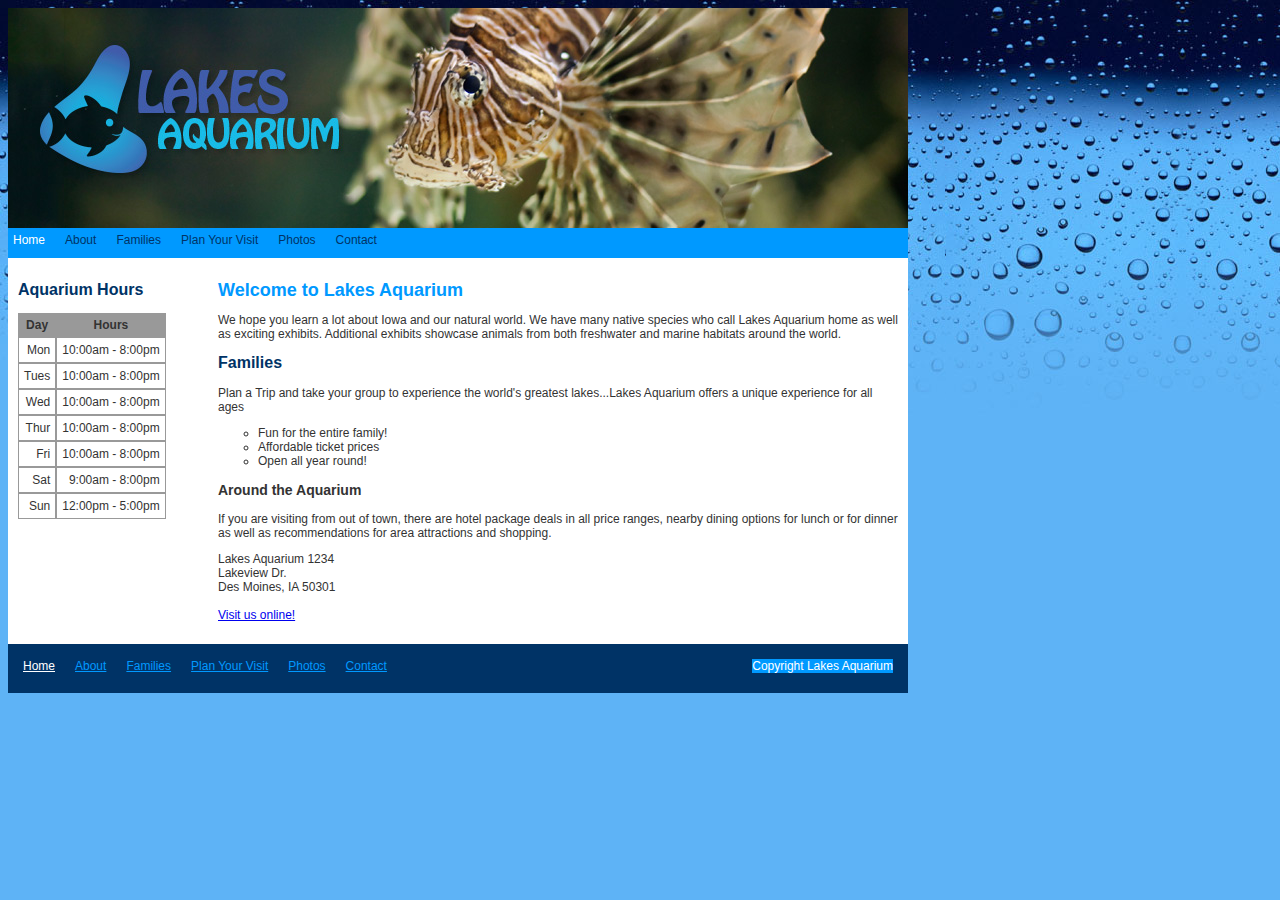
<file: index.html>
<!DOCTYPE html>
<html lang = "EN-us">
    <head>
        <title>Lakes Aquarium</title>
        <link rel="stylesheet" href="style.css">
    </head>
    <body>
<!--Adding a functional contact page, where
    users can fill out a form to contact the
    aquarium 10/5/22-->
    <div id="container">
        <header>
            <img src="images/lakes-aquarium-header.jpg" alt="lakes-aquarium">
        </header>
        <nav>
            <ul>
                <li class="home"><a href="index.html">Home</a></li>
                <li><a href="about.html">About</a></li>
                <li><a href="#">Families</a></li>
                <li><a href="#">Plan Your Visit</a></li>
                <li><a href="#">Photos</a></li>
                <li><a href="contact.html">Contact</a></li>
            </ul>
        </nav>
        <div id="content">
            <aside id="colOne">
                <h2>Aquarium Hours</h2>
                <table cellspacing="0">
                    <tr>
                        <th>Day</th>
                        <th>Hours</th>
                    </tr>
                    <tr>
                        <td>Mon</td>
                        <td>10:00am - 8:00pm</td>
                    </tr>
                    <tr>
                        <td>Tues</td>
                        <td>10:00am - 8:00pm</td>
                    </tr>
                    <tr>
                        <td>Wed</td>
                        <td>10:00am - 8:00pm</td>
                    </tr>
                    <tr>
                        <td>Thur</td>
                        <td>10:00am - 8:00pm</td>
                    </tr>
                    <tr>
                        <td>Fri</td>
                        <td>10:00am - 8:00pm</td>
                    </tr>
                    <tr>
                        <td>Sat</td>
                        <td>9:00am - 8:00pm</td>
                    </tr>
                    <tr>
                        <td>Sun</td>
                        <td>12:00pm - 5:00pm</td>
                    </tr>
                    
                </table>
            </aside>
            <section id="colTwo">
                <h1>Welcome to Lakes Aquarium</h1>
                <p><a title="Welcome">We hope you learn a lot about Iowa and our natural world. We have many native species who call Lakes Aquarium home as well as exciting exhibits. Additional exhibits showcase animals from both freshwater and marine habitats around the world.</a></p>
                <h2>Families</h2>
                <p><a title="Plan your trip">Plan a Trip and take your group to experience the world's greatest lakes...Lakes Aquarium offers a unique experience for all ages</a></p>
                <ul class="familyFun">
                    <li>Fun for the entire family!</li>
                    <li>Affordable ticket prices</li>
                    <li>Open all year round!</li>
                </ul>
                <h3>Around the Aquarium</h3>
                <p><a title="Contact us">If you are visiting from out of town, there are hotel package deals in all price ranges, nearby dining options for lunch or for dinner as well as recommendations for area attractions and shopping.</a></p>
                <p>Lakes Aquarium 1234<br>Lakeview Dr.<br>Des Moines, IA 50301<br><br><a href="http://onlineaquariums.org">Visit us online!</a></p>
            </section>
            
        </div>
        <footer>
            <section id="footerNav">
                <ul>
                    <li class="home"><a href="index.html">Home</a></li>
                    <li><a href="about.html">About</a></li>
                    <li><a href="#">Families</a></li>
                    <li><a href="#">Plan Your Visit</a></li>
                    <li><a href="#">Photos</a></li>
                    <li><a href="contact.html">Contact</a></li>
                </ul>
            </section>
            <section id="footerCopyright">
                <ul>
                    <li><span id="special">Copyright Lakes Aquarium</span></li>
                </ul>
            </section>
            
            
        </footer>
    </div> <!--end container-->
    </body>
</html>
<!--Made by Malaki Jasper-->
</file>
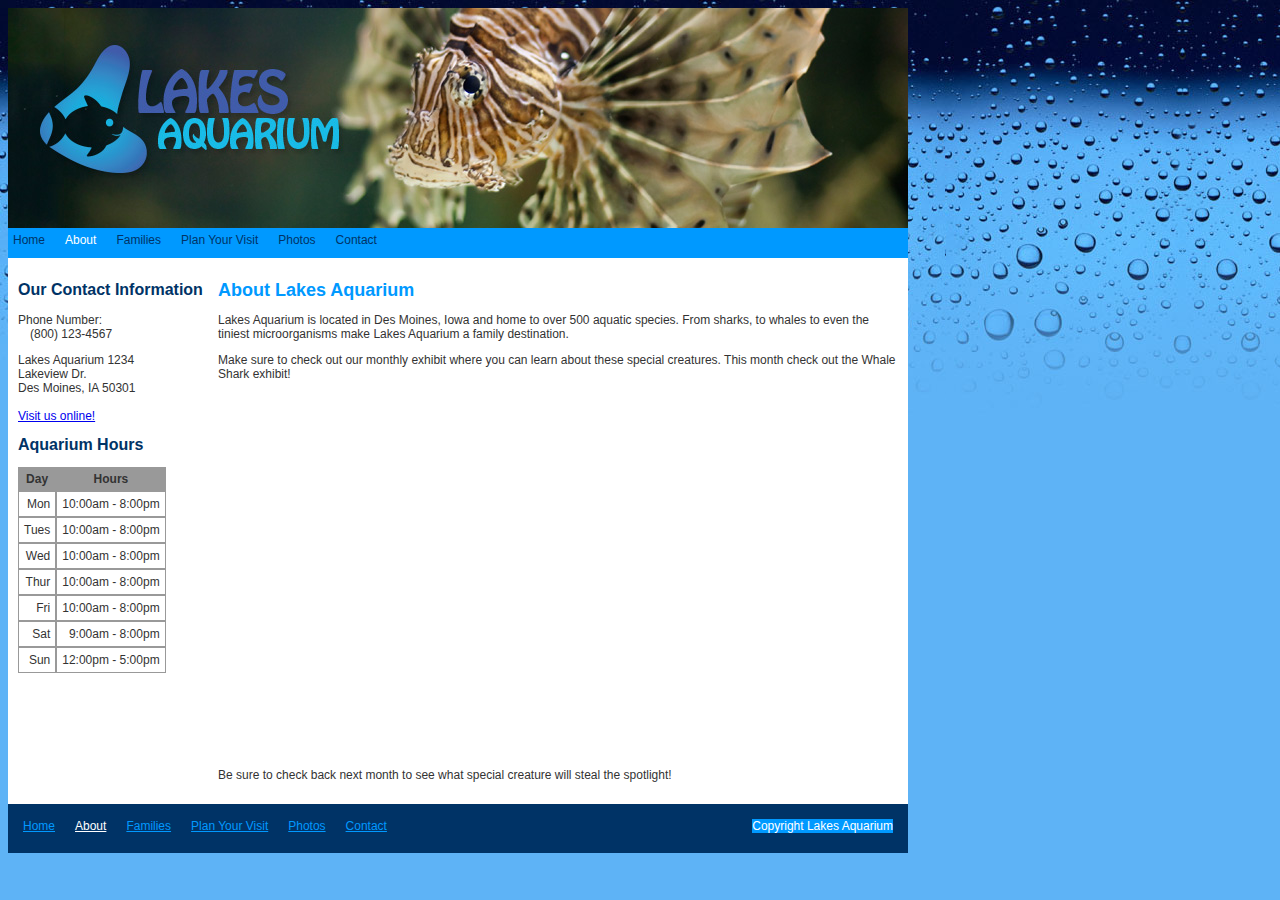
<file: about.html>
<!DOCTYPE html>
<html lang = "EN-us">
    <head>
        <title>Lakes Aquarium</title>
        <link rel="stylesheet" href="style.css">
    </head>
    <body>
<!--Adding a functional contact page, where
    users can fill out a form to contact the
    aquarium 10/5/22-->
    <div id="container">
        <header>
            <img src="images/lakes-aquarium-header.jpg" alt="lakes-aquarium">
        </header>
        <nav>
            <ul>
                <li><a href="index.html">Home</a></li>
                <li class="home"><a href="about.html">About</a></li>
                <li><a href="#">Families</a></li>
                <li><a href="#">Plan Your Visit</a></li>
                <li><a href="#">Photos</a></li>
                <li><a href="contact.html">Contact</a></li>
            </ul>
        </nav>
        <div id="content">
            <aside id="colOne">
                <h2>Our Contact Information</h2>
                <p>Phone Number:<br>&emsp;(800) 123-4567</p>
                <p>Lakes Aquarium 1234<br>Lakeview Dr.<br>Des Moines, IA 50301<br><br><a href="http://onlineaquariums.org">Visit us online!</a></p>
                <h2>Aquarium Hours</h2>
                <table cellspacing="0">
                    <tr>
                        <th>Day</th>
                        <th>Hours</th>
                    </tr>
                    <tr>
                        <td>Mon</td>
                        <td>10:00am - 8:00pm</td>
                    </tr>
                    <tr>
                        <td>Tues</td>
                        <td>10:00am - 8:00pm</td>
                    </tr>
                    <tr>
                        <td>Wed</td>
                        <td>10:00am - 8:00pm</td>
                    </tr>
                    <tr>
                        <td>Thur</td>
                        <td>10:00am - 8:00pm</td>
                    </tr>
                    <tr>
                        <td>Fri</td>
                        <td>10:00am - 8:00pm</td>
                    </tr>
                    <tr>
                        <td>Sat</td>
                        <td>9:00am - 8:00pm</td>
                    </tr>
                    <tr>
                        <td>Sun</td>
                        <td>12:00pm - 5:00pm</td>
                    </tr>
                    
                </table>
            </aside>
            <section id="colTwo">
                <h1>About Lakes Aquarium</h1>
                <p>Lakes Aquarium is located in Des Moines, Iowa and home to over 500 aquatic species. From sharks, to whales to even the tiniest microorganisms make Lakes Aquarium a family destination.</p>
                <p>Make sure to check out our monthly exhibit where you can learn about these special creatures. This month check out the Whale Shark exhibit!</p>
                <iframe width="640" height="360" src="https://www.youtube.com/embed/lVgirs8vgkg" title="Georgia Aquarium Whale Sharks and Stunning Fish in 1080p HIGH DEF" frameborder="0" allow="accelerometer; autoplay; clipboard-write; encrypted-media; gyroscope; picture-in-picture" allowfullscreen></iframe>
                <p>Be sure to check back next month to see what special creature will steal the spotlight!</p>
            
            </section>
            
        </div>
        <footer>
            <section id="footerNav">
                <ul>
                    <li><a href="index.html">Home</a></li>
                    <li class="home"><a href="about.html">About</a></li>
                    <li><a href="#">Families</a></li>
                    <li><a href="#">Plan Your Visit</a></li>
                    <li><a href="#">Photos</a></li>
                    <li><a href="contact.html">Contact</a></li>
                </ul>
            </section>
            <section id="footerCopyright">
                <ul>
                    <li><span id="special">Copyright Lakes Aquarium</span></li>
                </ul>
            </section>
            
            
        </footer>
    </div> <!--end container-->
    </body>
</html>
<!--Made by Malaki Jasper-->
</file>
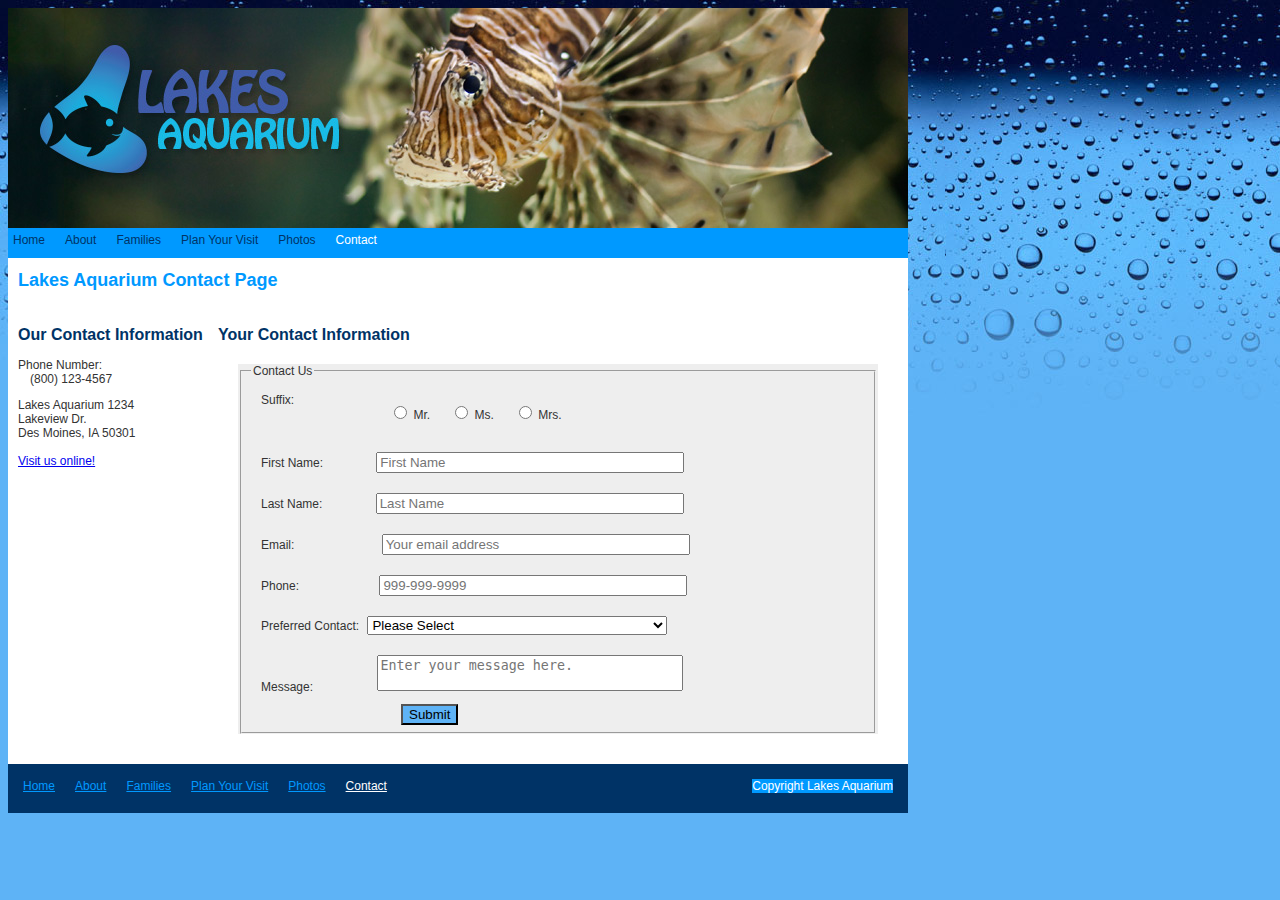
<file: contact.html>
<!DOCTYPE html>
<html lang = "EN-us">
    <head>
        <title>Lakes Aquarium</title>
        <link rel="stylesheet" href="style.css">
        <link rel="stylesheet" href="contact.css">
    </head>
    <body>
<!--Adding a functional contact page, where
    users can fill out a form to contact the
    aquarium 10/5/22-->
    <div id="container">
        <header>
            <img src="images/lakes-aquarium-header.jpg" alt="lakes-aquarium">
        </header>
        <nav>
            <ul>
                <li><a href="index.html">Home</a></li>
                <li><a href="about.html">About</a></li>
                <li><a href="#">Families</a></li>
                <li><a href="#">Plan Your Visit</a></li>
                <li><a href="#">Photos</a></li>
                <li class="home"><a href="contact.html">Contact</a></li>
            </ul>
        </nav>
        <div>
            <h1>Lakes Aquarium Contact Page</h1>
        </div>
        <div id="content">
            <aside id="colOne">
                <h2>Our Contact Information</h2>
                <p>Phone Number:<br>&emsp;(800) 123-4567</p>
                <p>Lakes Aquarium 1234<br>Lakeview Dr.<br>Des Moines, IA 50301<br><br><a href="http://onlineaquariums.org">Visit us online!</a></p>
            </aside>
            <section id="colTwo">
                <h2>Your Contact Information</h2>
                <form id="cookie-order" method="post" name="cookie-order" target="_blank" action="https://www.w3schools.com/action_page.php">
                    <fieldset>
                        <legend>Contact Us</legend>
                    <div class="row input">
                        <label style="padding-right: 85px">Suffix:</label>
                        <div class="input">
                            <input type="radio" name="title" value="Mr." id="Mr.">
                            <label for="Mr.">Mr.</label>
                        </div>
                        <div class="input">
                            <input type="radio" name="title" value="Ms." id="Ms.">
                            <label for="Ms.">Ms.</label>
                        </div>
                        <div class="input">
                            <input type="radio" name="title" value="Mrs." id="Mrs.">
                            <label for="Mrs.">Mrs.</label>
                        </div>
                    </div>
                    <div>
                        <div class="input">
                            <label class="leftLabel">First Name:</label>
                            <input class="textInput" type="text" name="firstName" id="firstName" placeholder="First Name">
                        </div>
                    </div>
                    <div>
                        <div class="input">
                            <label class="leftLabel">Last Name:</label>
                            <input class="textInput" type="text" name="lastName" id="lastName" placeholder="Last Name">
                        </div>
                    </div>
                    <div>
                        
                        <div class="input">
                            <label style="padding-right: 84px">Email:</label>
                            <input class="textInput" type="text" name="email" id="email" placeholder="Your email address">
                        </div>
                    </div>
                    <div>
                        
                        <div class="input">
                            <label style="padding-right: 77px">Phone:</label>
                            <input class="textInput" type="text" name="phone" id="phone" placeholder="999-999-9999">
                        </div>
                    </div>
                    <div class="input">
                        <label style="padding-right:5px">Preferred Contact:</label>
                        <select name="contact" id="contact" size="1" class="textInput">
                            <option value="1" selected disabled>Please Select</option>
                            <option value="2">Phone</option>
                            <option value="3">Text</option>
                            <option value="4">Email</option>
                        </select>
                    </div>
                    <div class="input">
                        <label style="padding-right: 61px">Message:</label>
                        <textarea id="message" name="message" row="2" cols="20" class="textInput" placeholder="Enter your message here."></textarea>
                    </div>
                    <div class="row" style="padding-left:150px">
                        <input type="submit" value="Submit">
                    </div>
                    </fieldset>
                </form>
            </section>
            
        </div>
        <footer>
            <section id="footerNav">
                <ul>
                    <li><a href="index.html">Home</a></li>
                    <li><a href="about.html">About</a></li>
                    <li><a href="#">Families</a></li>
                    <li><a href="#">Plan Your Visit</a></li>
                    <li><a href="#">Photos</a></li>
                    <li class="home"><a href="contact.html">Contact</a></li>
                </ul>
            </section>
            <section id="footerCopyright">
                <ul>
                    <li><span id="special">Copyright Lakes Aquarium</span></li>
                </ul>
            </section>
            
            
        </footer>
    </div> <!--end container-->
    </body>
</html>
<!--Made by Malaki Jasper-->
</file>
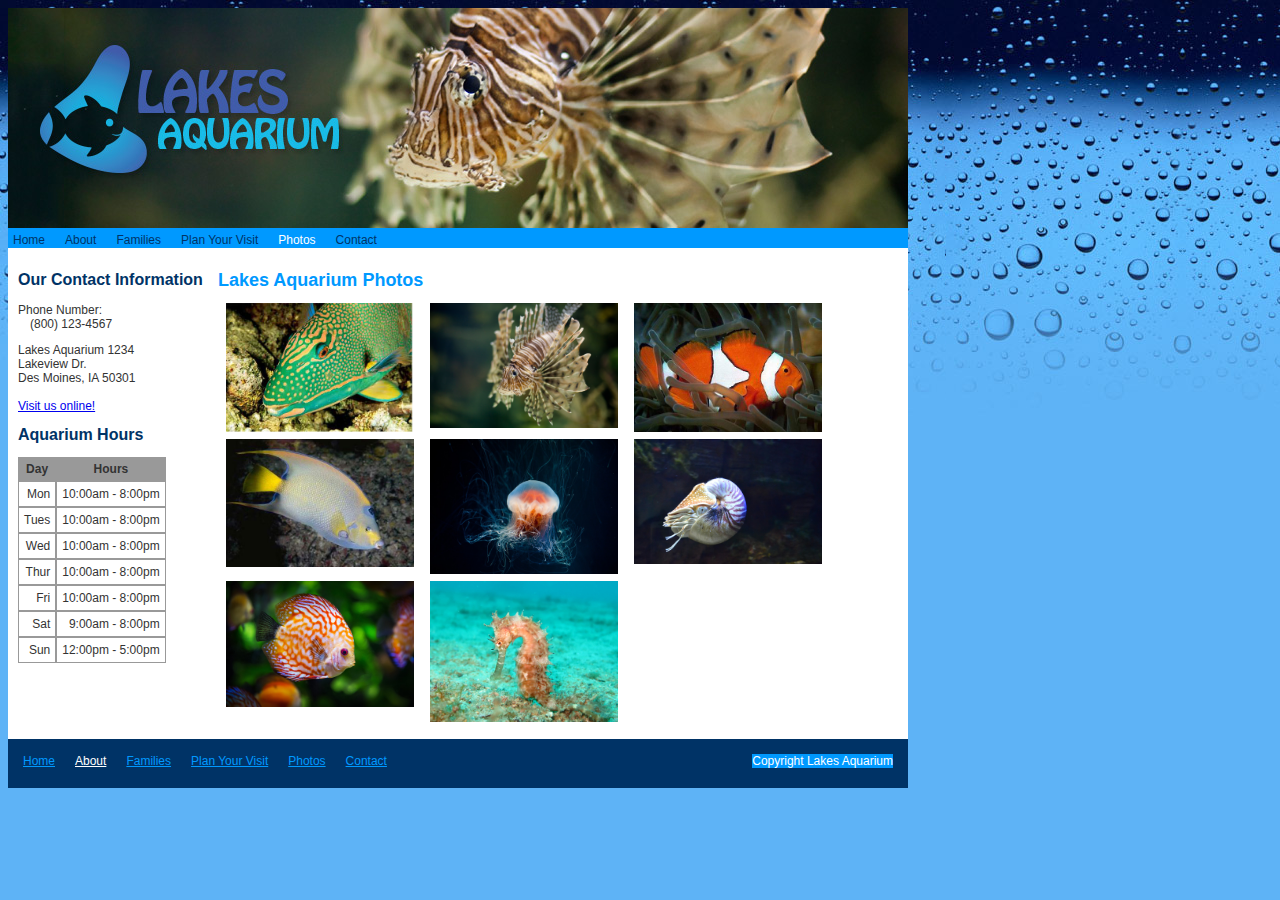
<file: photos.html>
<!DOCTYPE html>
<html lang = "EN-us">
    <head>
        <title>Lakes Aquarium</title>
        <link rel="stylesheet" href="style.css">
        <link rel="stylesheet" href="photos.css">
    </head>
    <body>
<!--Adding a functional contact page, where
    users can fill out a form to contact the
    aquarium 10/5/22-->
    <div id="container">
        <header>
            <img src="images/lakes-aquarium-header.jpg" alt="lakes-aquarium">
        </header>
        <nav>
            <ul>
                <li><a href="index.html">Home</a></li>
                <li><a href="about.html">About</a></li>
                <li><a href="#">Families</a></li>
                <li><a href="#">Plan Your Visit</a></li>
                <li class="home"><a href="photos.html">Photos</a></li>
                <li><a href="contact.html">Contact</a></li>
            </ul>
        </nav>
        <div id="content">
            <aside id="colOne">
                <h2>Our Contact Information</h2>
                <p>Phone Number:<br>&emsp;(800) 123-4567</p>
                <p>Lakes Aquarium 1234<br>Lakeview Dr.<br>Des Moines, IA 50301<br><br><a href="http://onlineaquariums.org">Visit us online!</a></p>
                <h2>Aquarium Hours</h2>
                <table cellspacing="0">
                    <tr>
                        <th>Day</th>
                        <th>Hours</th>
                    </tr>
                    <tr>
                        <td>Mon</td>
                        <td>10:00am - 8:00pm</td>
                    </tr>
                    <tr>
                        <td>Tues</td>
                        <td>10:00am - 8:00pm</td>
                    </tr>
                    <tr>
                        <td>Wed</td>
                        <td>10:00am - 8:00pm</td>
                    </tr>
                    <tr>
                        <td>Thur</td>
                        <td>10:00am - 8:00pm</td>
                    </tr>
                    <tr>
                        <td>Fri</td>
                        <td>10:00am - 8:00pm</td>
                    </tr>
                    <tr>
                        <td>Sat</td>
                        <td>9:00am - 8:00pm</td>
                    </tr>
                    <tr>
                        <td>Sun</td>
                        <td>12:00pm - 5:00pm</td>
                    </tr>
                    
                </table>
            </aside>
            <section id="colTwo">
                <h1>Lakes Aquarium Photos</h1>
                <div class="row">
                    <div class="column">
                      <img src="images/parrot-fish.jpg" style="width:100%" onclick="openModal();currentSlide(1)" class="hover-shadow cursor">
                    </div>
                    <div class="column">
                      <img src="images/clown-fish.jpg" style="width:100%" onclick="openModal();currentSlide(2)" class="hover-shadow cursor">
                    </div>
                    <div class="column">
                      <img src="images/scr-fish.jpg" style="width:100%" onclick="openModal();currentSlide(3)" class="hover-shadow cursor">
                    </div>
                </div>
                <div class="row">
                    <div class="column">
                        <img src="images/yellow-fish.jpg" style="width:100%" onclick="openModal();currentSlide(4)" class="hover-shadow cursor">
                    </div>
                    <div class="column">
                        <img src="images/jellyfish.jpg" style="width:100%" onclick="openModal();currentSlide(5)" class="hover-shadow cursor">
                    </div>

                    <div class="column">
                        <img src="images/nautilus-fish.jpg" style="width:100%" onclick="openModal();currentSlide(6)" class="hover-shadow cursor">
                    </div> 
                </div>
                <div class="row">
                    <div class="column">
                        <img src="images/discus-fish.jpg" style="width:100%" onclick="openModal();currentSlide(7)" class="hover-shadow cursor">
                    </div>
                    <div class="column">
                        <img src="images/seahorse.jpg" style="width:100%" onclick="openModal();currentSlide(8)" class="hover-shadow cursor">
                    </div>
                </div>
                    
                    
                </div>
            
            </section>
            <div id="myModal" class="modal">
                <span class="close cursor" onclick="closeModal()">&times;</span>
                <div class="modal-content">
              
                  <div class="mySlides">
                    <div class="numbertext">1 / 8</div>
                    <img src="images/parrot-fish.jpg" style="width:100%">
                  </div>
              
                  <div class="mySlides">
                    <div class="numbertext">2 / 8</div>
                    <img src="images/clown-fish.jpg" style="width:100%">
                  </div>
              
                  <div class="mySlides">
                    <div class="numbertext">3 / 8</div>
                    <img src="images/scr-fish.jpg" style="width:100%">
                  </div>
                  
                  <div class="mySlides">
                    <div class="numbertext">4 / 8</div>
                    <img src="images/yellow-fish.jpg" style="width:100%">
                  </div>
                  <div class="mySlides">
                    <div class="numbertext">5 / 8</div>
                    <img src="images/jellyfish.jpg" style="width:100%">
                  </div>
                  <div class="mySlides">
                    <div class="numbertext">6 / 8</div>
                    <img src="images/nautilus-fish.jpg" style="width:100%">
                  </div>
                  <div class="mySlides">
                    <div class="numbertext">7 / 8</div>
                    <img src="images/discus-fish.jpg" style="width:100%">
                  </div>
                  <div class="mySlides">
                    <div class="numbertext">8 / 8</div>
                    <img src="images/seahorse.jpg" style="width:100%">
                  </div>
                  
                  <a class="prev" onclick="plusSlides(-1)">&#10094;</a>
                  <a class="next" onclick="plusSlides(1)">&#10095;</a>
              
                  <div class="caption-container">
                    <p id="caption"></p>
                  </div>
              
              
                  <div class="column2">
                    <img class="demo cursor" src="images/parrot-fish.jpg" style="width:100%" onclick="currentSlide(1)" alt="Nature and sunrise">
                  </div>
                  <div class="column2">
                    <img class="demo cursor" src="images/clown-fish.jpg" style="width:100%" onclick="currentSlide(2)" alt="Snow">
                  </div>
                  <div class="column2">
                    <img class="demo cursor" src="images/scr-fish.jpg" style="width:100%" onclick="currentSlide(3)" alt="Mountains and fjords">
                  </div>
                  <div class="column2">
                    <img class="demo cursor" src="images/yellow-fish.jpg" style="width:100%" onclick="currentSlide(4)" alt="Northern Lights">
                  </div>
                  <div class="column2">
                    <img class="demo cursor" src="images/jellyfish.jpg" style="width:100%" onclick="currentSlide(5)" alt="Northern Lights">
                  </div>
                  <div class="column2">
                    <img class="demo cursor" src="images/nautilus-fish.jpg" style="width:100%" onclick="currentSlide(6)" alt="Northern Lights">
                  </div>
                  <div class="column2">
                    <img class="demo cursor" src="images/discus-fish.jpg" style="width:100%" onclick="currentSlide(7)" alt="Northern Lights">
                  </div>
                  <div class="column2">
                    <img class="demo cursor" src="images/seahorse.jpg" style="width:100%" onclick="currentSlide(8)" alt="Northern Lights">
                  </div>
                </div>
              </div>
            
        </div>
        <footer>
            <section id="footerNav">
                <ul>
                    <li><a href="index.html">Home</a></li>
                    <li class="home"><a href="about.html">About</a></li>
                    <li><a href="#">Families</a></li>
                    <li><a href="#">Plan Your Visit</a></li>
                    <li><a href="#">Photos</a></li>
                    <li><a href="contact.html">Contact</a></li>
                </ul>
            </section>
            <section id="footerCopyright">
                <ul>
                    <li><span id="special">Copyright Lakes Aquarium</span></li>
                </ul>
            </section>
            
            
        </footer>
    </div> <!--end container-->
    <script>
        function openModal() {
          document.getElementById("myModal").style.display = "block";
        }
        
        function closeModal() {
          document.getElementById("myModal").style.display = "none";
        }
        
        var slideIndex = 1;
        showSlides(slideIndex);
        
        function plusSlides(n) {
          showSlides(slideIndex += n);
        }
        
        function currentSlide(n) {
          showSlides(slideIndex = n);
        }
        
        function showSlides(n) {
          var i;
          var slides = document.getElementsByClassName("mySlides");
          var dots = document.getElementsByClassName("demo");
          var captionText = document.getElementById("caption");
          if (n > slides.length) {slideIndex = 1}
          if (n < 1) {slideIndex = slides.length}
          for (i = 0; i < slides.length; i++) {
              slides[i].style.display = "none";
          }
          for (i = 0; i < dots.length; i++) {
              dots[i].className = dots[i].className.replace(" active", "");
          }
          slides[slideIndex-1].style.display = "block";
          dots[slideIndex-1].className += " active";
          captionText.innerHTML = dots[slideIndex-1].alt;
        }
        </script>
    </body>
</html>
<!--Made by Malaki Jasper-->
</file>
<file: style.css>
body{
    background-image: url(images/site-bg.jpg);
    background-repeat: repeat-x;
    background-color: #5eb3f6;
}
#container{
    font-family: Verdana, Geneva, Tahoma, sans-serif;
    font-size: 12px;
    background-color: #FFF;
    color: #333;
    width: 900px;
}
header{
    background-color: #036;
    color: #f0f;
    height: 220px;
}
#special{
    background-color: #09f;
}
nav{
    background-color: #09f;
    height: 20px;
    color: #fff;
    padding: 5px;

}
/* make the links glow */
nav ul, footer ul{
    list-style: none;
    padding: 0%;
    margin: 0%;
    display: flex;
}
nav ul li, footer ul li{
padding-right: 20px;
}
nav a{
    color: #036;
    text-decoration: none;
}
nav a:hover, footer a:hover{
    color: white;
    box-shadow: 3px 3px #036;
}
footer a{
    color: #09F;
}
.home a{
    color: white;
}
/* make the links glow */
footer{
    background-color: #036;
    color: #fff;
    padding: 15px;
    padding-bottom: 20px;
    display: flex;
    justify-content: space-between;
}
h1{
    font-size:18px;
    color:#09F;
}
h2{
    font-size:16px;
    color:#036;
}
h3{
    font-size:14px;
    color:#333;
}
#content{
    padding: 10px;
    display: flex;
}
/* column widths */
#colOne{
    width:200px;
}
#colTwo{
    width:680px;
}
#footerCopyright ul li{
    padding-right:0;
}
table tr th{
    background-color: #999;
    padding: 5px;
}
table tr td{
    border: 1px solid#999;
    padding: 5px;
    text-align: right;
}
ul.familyFun{
    list-style-type: circle;
}
/*form format */
</file>
<file: contact.css>
h1{
    padding-left: 10px;
}
form{
    background-color:#EEE;
    margin: 20px;
}
label.leftLabel{
    padding-right: 50px;
}
.input{
    padding: 10px;
}
textarea{
    resize: none;
}
.row{
    display: flex;
    align-content:left;
}
textarea{
    width: 400px;
}
.textInput{
    width:300px;
}
input[type=button],
input[type=submit] {
    background-color: #5eb3f6;
}
</file>
<file: photos.css>
* {
    box-sizing: border-box;
  }
  
  .row > .column {
    padding: 0 8px;
  }
  
  .row:after {
    content: "";
    display: table;
    clear: both;
  }
  
  .column {
    float: left;
    width: 30%;
  }
.column2{
        float: left;
        width: 12.5%;
  }
  footer{
    width: 900px;
    font-family: Verdana, Geneva, Tahoma, sans-serif;
    font-size: 12px;
  }
  /* The Modal (background) */
  .modal {
    display: none;
    position: fixed;
    z-index: 1;
    padding-top: 100px;
    left: 0;
    top: 0;
    width: 100%;
    height: 100%;
    overflow: auto;
    background-color: black;
  }
  
  /* Modal Content */
  .modal-content {
    position: relative;
    background-color: #fefefe;
    margin: auto;
    padding: 0;
    width: 90%;
    max-width: 1200px;
  }
  
  /* The Close Button */
  .close {
    color: white;
    position: absolute;
    top: 10px;
    right: 25px;
    font-size: 35px;
    font-weight: bold;
  }
  
  .close:hover,
  .close:focus {
    color: #999;
    text-decoration: none;
    cursor: pointer;
  }
  
  .mySlides {
    display: none;
  }
  
  .cursor {
    cursor: pointer;
  }
  
  /* Next & previous buttons */
  .prev,
  .next {
    cursor: pointer;
    position: absolute;
    top: 50%;
    width: auto;
    padding: 16px;
    margin-top: -50px;
    color: white;
    font-weight: bold;
    font-size: 20px;
    transition: 0.6s ease;
    border-radius: 0 3px 3px 0;
    user-select: none;
    -webkit-user-select: none;
  }
  
  /* Position the "next button" to the right */
  .next {
    right: 0;
    border-radius: 3px 0 0 3px;
  }
  
  /* On hover, add a black background color with a little bit see-through */
  .prev:hover,
  .next:hover {
    background-color: rgba(0, 0, 0, 0.8);
  }
  
  /* Number text (1/3 etc) */
  .numbertext {
    color: #f2f2f2;
    font-size: 12px;
    padding: 8px 12px;
    position: absolute;
    top: 0;
  }
  
  img {
    margin-bottom: 4px;
  }
  
  .caption-container {
    text-align: center;
    background-color: black;
    padding: 2px 16px;
    color: white;
  }
  
  .demo {
    opacity: 0.6;
  }
  
  .active,
  .demo:hover {
    opacity: 1;
  }
  
  img.hover-shadow {
    transition: 0.3s;
  }
  
  .hover-shadow:hover {
    box-shadow: 0 4px 8px 0 rgba(0, 0, 0, 0.2), 0 6px 20px 0 rgba(0, 0, 0, 0.19);
  }
</file>
